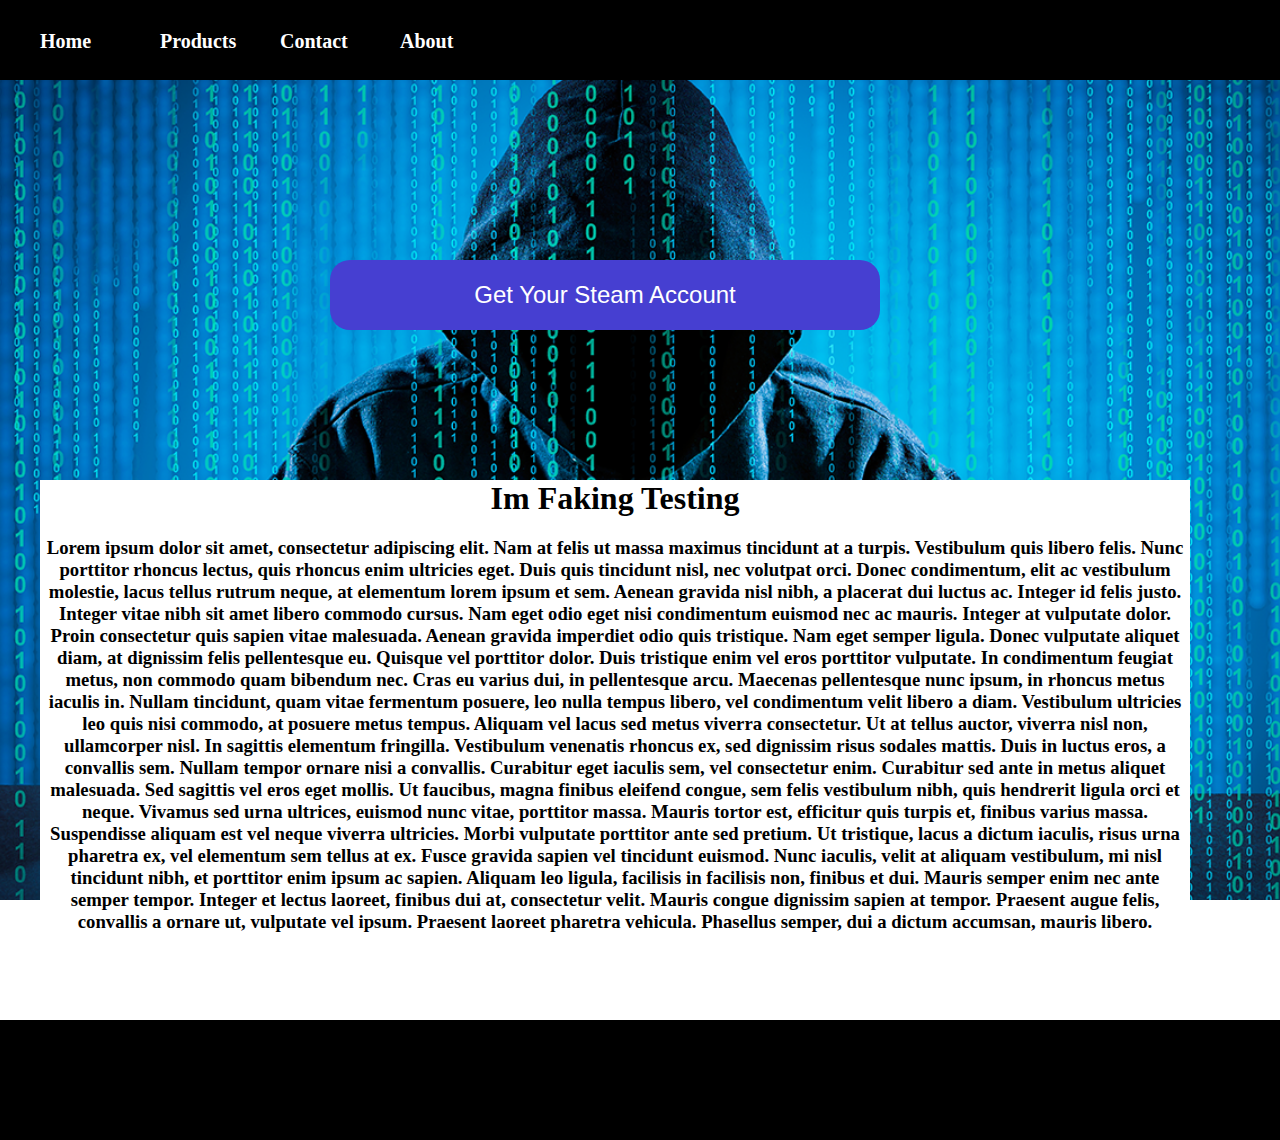
<file: index.html>
<html>
<head>
<title>Buy Steam Accounts</title>
<link rel="stylesheet" href="page1.css">
</head>
<body> 
     <nav>
       <div class="Header">
          <h3><a href="steam-accounts.html">Home</a></h3>
          <h3><a href="test.html">Products</a></h3>
          <h3><a href="steam-accounts.html">Contact</a></h3>
          <h3><a href="steam-accounts.html">About</a></h3>
       </div>
	  </nav>
	  <a href="baba.html"><button class="button">Get Your Steam Account</button></a>
	  <section>
	  <div class="h1">
	  <h1>Im Faking Testing</h1>
	  </div>
	  <div class="text">
	  <h3>Lorem ipsum dolor sit amet, consectetur adipiscing elit. 
	  Nam at felis ut massa maximus tincidunt at a turpis. Vestibulum quis libero felis. 
	  Nunc porttitor rhoncus lectus, quis rhoncus enim ultricies eget. Duis quis tincidunt nisl, 
	  nec volutpat orci. Donec condimentum, elit ac vestibulum molestie, lacus tellus rutrum 
	  neque, at elementum lorem ipsum et sem. Aenean gravida nisl nibh, a placerat dui luctus 
	  ac. Integer id felis justo. Integer vitae nibh sit amet libero commodo cursus. Nam eget 
	  odio eget nisi condimentum euismod nec ac mauris.
Integer at vulputate dolor. Proin consectetur quis sapien vitae malesuada. Aenean gravida 
imperdiet odio quis tristique. Nam eget semper ligula. Donec vulputate aliquet diam, at 
dignissim felis pellentesque eu. Quisque vel porttitor dolor. Duis tristique enim vel 
eros porttitor vulputate. In condimentum feugiat metus, non commodo quam bibendum nec. 
Cras eu varius dui, in pellentesque arcu. Maecenas pellentesque nunc ipsum, in rhoncus 
metus iaculis in.
Nullam tincidunt, quam vitae fermentum posuere, leo nulla tempus libero, vel condimentum 
velit libero a diam. Vestibulum ultricies leo quis nisi commodo, at posuere metus tempus. 
Aliquam vel lacus sed metus viverra consectetur. Ut at tellus auctor, viverra nisl non, 
ullamcorper nisl. In sagittis elementum fringilla. Vestibulum venenatis rhoncus ex, sed 
dignissim risus sodales mattis. Duis in luctus eros, a convallis sem. Nullam tempor ornare 
nisi a convallis. Curabitur eget iaculis sem, vel consectetur enim. Curabitur sed ante in 
metus aliquet malesuada. Sed sagittis vel eros eget mollis. Ut faucibus, magna finibus 
eleifend congue, sem felis vestibulum nibh, quis hendrerit ligula orci et neque.
Vivamus sed urna ultrices, euismod nunc vitae, porttitor massa. Mauris tortor est, 
efficitur quis turpis et, finibus varius massa. Suspendisse aliquam est vel neque 
viverra ultricies. Morbi vulputate porttitor ante sed pretium. Ut tristique, lacus 
a dictum iaculis, risus urna pharetra ex, vel elementum sem tellus at ex. Fusce gravida 
sapien vel tincidunt euismod. Nunc iaculis, velit at aliquam vestibulum, mi nisl tincidunt 
nibh, et porttitor enim ipsum ac sapien. Aliquam leo ligula, facilisis in facilisis non, 
finibus et dui. Mauris semper enim nec ante semper tempor. Integer et lectus laoreet, finibus 
dui at, consectetur velit. Mauris congue dignissim sapien at tempor. Praesent augue felis, 
convallis a ornare ut, vulputate vel ipsum. Praesent laoreet pharetra vehicula. Phasellus semper,
 dui a dictum accumsan, mauris libero.
     </div>
	  </section>
	  <footer>
	  
	  </footer>
</body>
</html>
</file>
<file: page1.css>
*{
	margin: 0;
	padding: 0;
	list-style: none;
	text-decoration: none;
}
body{
	background-image:url(hacker.png);
	background-size: cover;
	background-attachment: fixed;
	background-repeat: no-repeat;
	background-position: center center;
}
.Header h3 a{
 float: left;
 font-size: 20px; 
 width: 120px; 
 position: relative;
 left: 40px;
 cursor: pointer;
 text-decoration: none;
 color: white;
 top: 30px;
}
nav{
	background-color: black;
	height: 80px;
}
section{
	background-color: white;
	height: 500px;
	width: 1150px;
	position: relative;
	top: 330px;
	left: 40px;
}
footer{
	height: 120px;
	background-color: black;
	position: relative;
	top: 370px;
}
.button{
	text-decoration: none;
	color: #fff;
	border: 2px solid transparent;
	border-radius: 20px;
	background: #463FD1;
	position: relative;
	top: 180px;
	left: 330px;
	width: 550px;
	height: 70px;
	font-size: 24px;
}
.button:hover{
	background-color: 46BE07;
	cursor: pointer;
}
.text {
	position: relative;
	top: 20px;
	text-align: center;
}
.h1{
	text-align: center;
}
</file>
